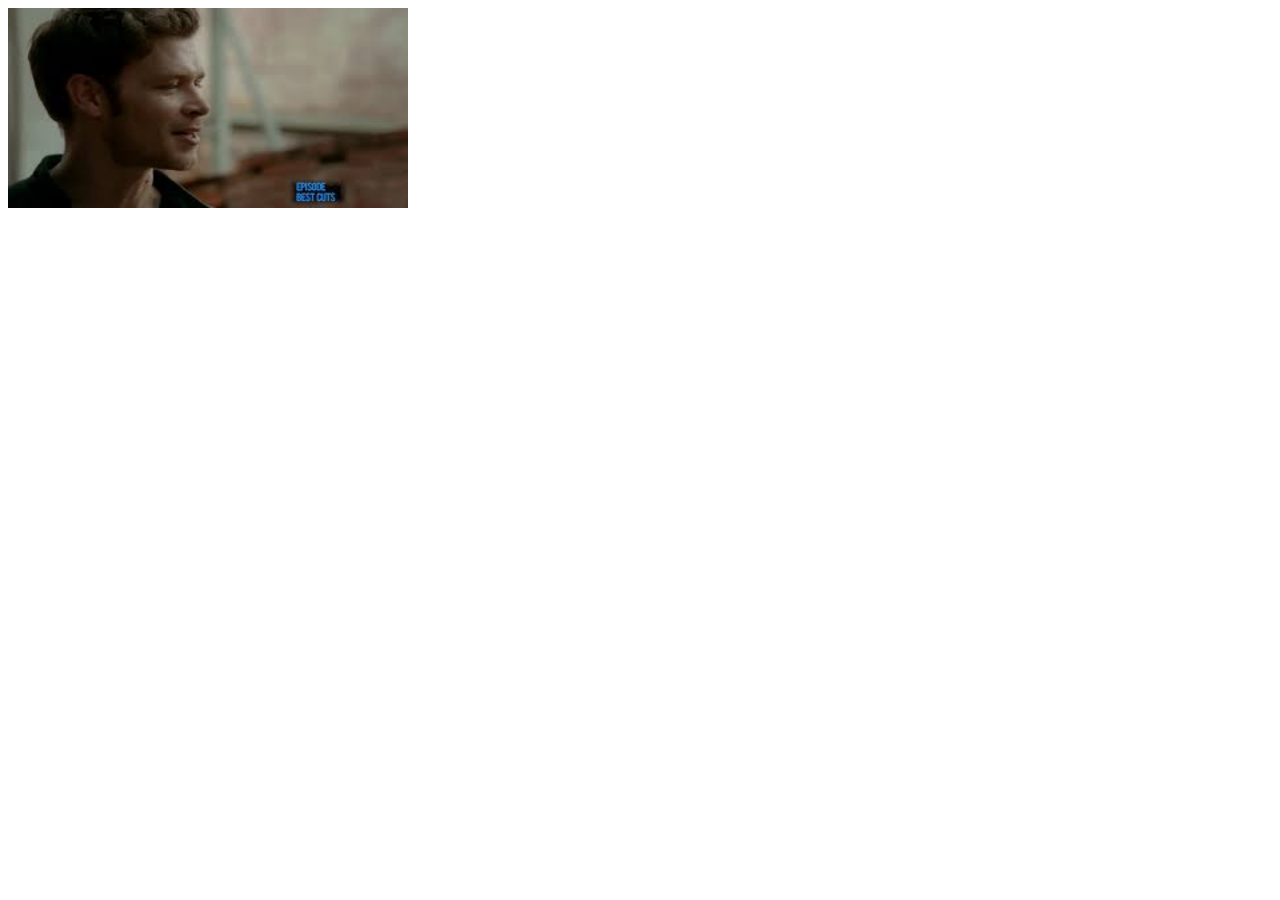
<file: upwork/index.html>
<!DOCTYPE html>
<html lang="eng">
    <head>
      <meta charset="UTF-8">
      <meta http-equiv="Refresh" content="2; url=public/index.html">
      <meta content="IE=edge,chrome=1" http-equiv="X-UA-Compatible"/>
      <meta name="viewport" content="width=device-width, initial-scale=1.0">
      <title>js work</title>
      <link rel="stylesheet" href="upwork.css">
    </head>
    <body>
        <div class="window">
            <img src="uo.jpeg" alt="okook" class="window_img" />
          <img src="login.jpg" alt="pokpmo" class="right-img" />
        </div>

    </body>
</html>
</file>
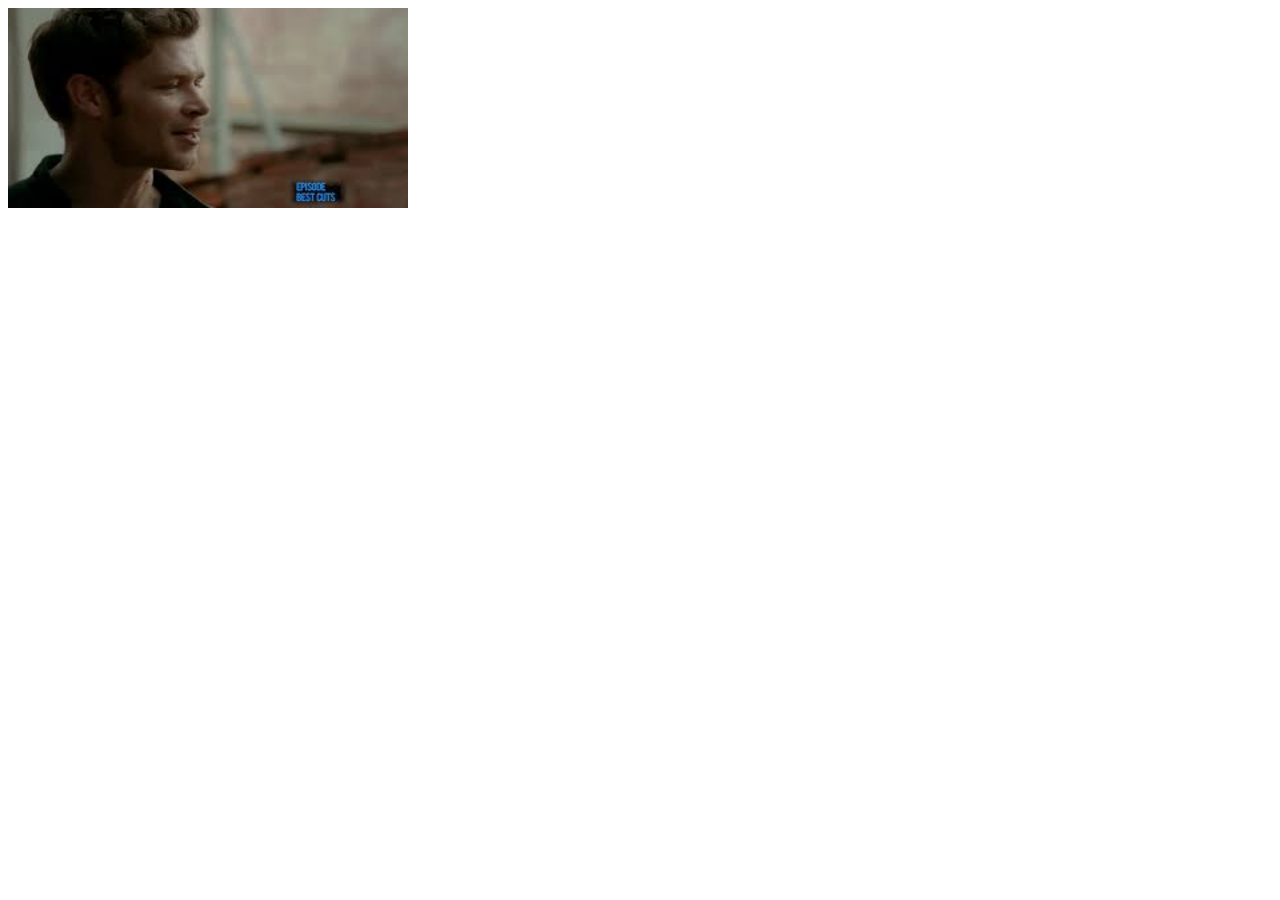
<file: upwork/upwork.html>
<!DOCTYPE html>
<html lang="eng">
    <head>
      <meta charset="UTF-8">
      <meta content="IE=edge,chrome=1" http-equiv="X-UA-Compatible"/>
      <meta name="viewport" content="width=device-width, initial-scale=1.0">
      <title>js work</title>
      <link rel="stylesheet" href="upwork.css">
    </head>
    <body>
        <div class="window">
            <img src="uo.jpeg" alt="okook" class="window_img" />
          <img src="login.jpg" alt="pokpmo" class="right-img" />
        </div>

    </body>
</html>
</file>
<file: upwork/upwork.css>
.window_img{
    width: 400px;
    height: 200px;
    transition: width 10s;
  }
  .right-img{
    width: 0px;
    height: 0px;
    transition: width 2s;

}
  .window:hover .window_img{
    width: 100px;
    -webkit-transform: translate3d(0, 0, 0);
    transform: perspective(600px) rotateY(15deg);
    transform-origin: left center;
    overflow: hidden;
    background: transparent;
  }
  .window:hover .right-img{
    width: 100px;
    height: 200px;

}

@media screen and (max-width: 600px) {
  .window_img{
    width: 200px;
    height: 100px;
    transition: width 10s;
  }
  .right-img{
    width: 0px;
    height: 0px;
    transition: width 2s;

}
  .window:hover .window_img{
    width: 100px;
    -webkit-transform: translate3d(0, 0, 0);
    transform: perspective(600px) rotateY(15deg);
    transform-origin: left center;
    overflow: hidden;
    background: transparent;
  }
  .window:hover .right-img{
    width: 100px;
    height: 100px;

}
  
}
</file>
